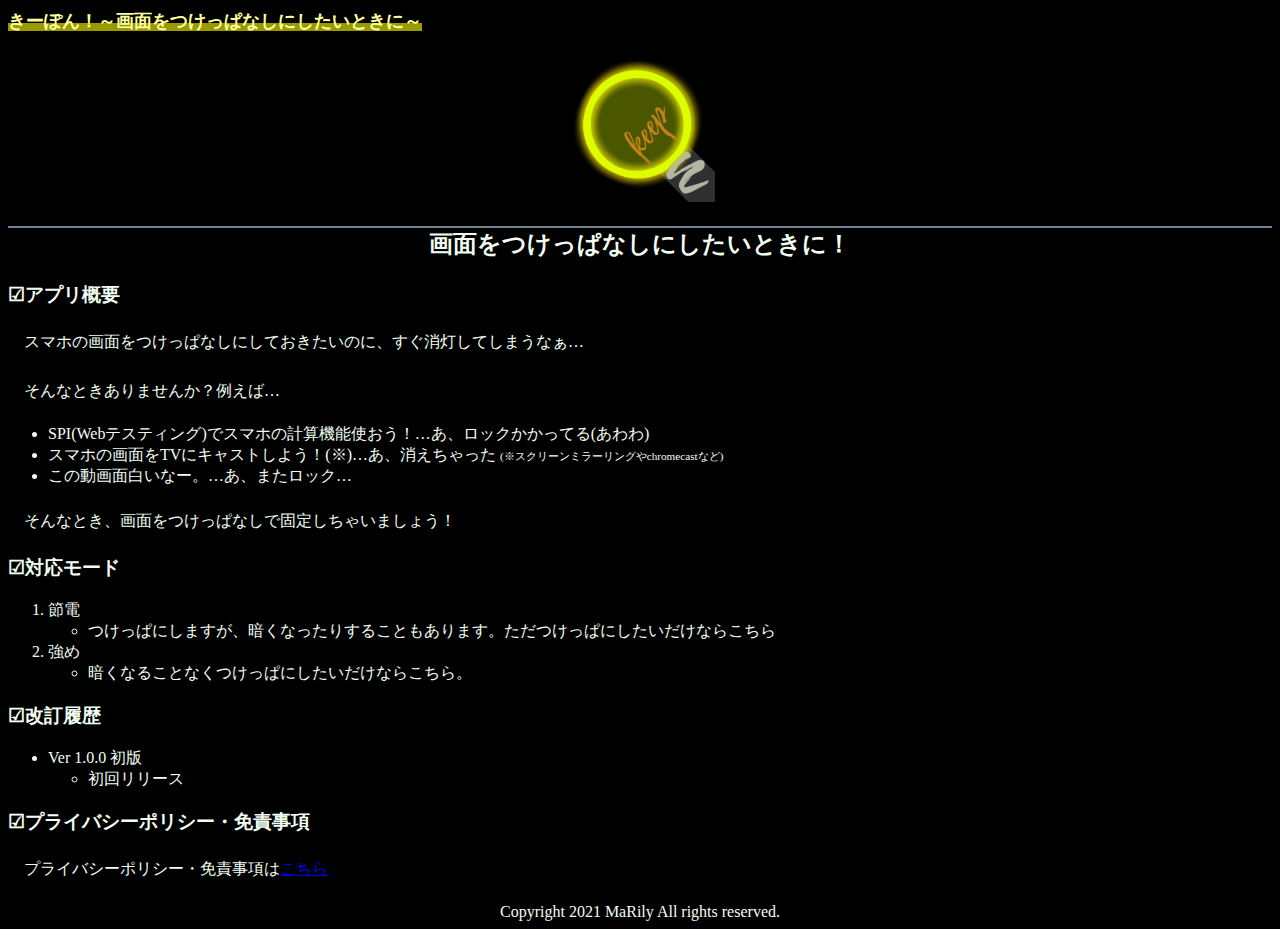
<file: index.html>
<!DOCTYPE html>
<html lang="ja">
<head>
  <title>きーぽん！</title>
  <link rel="stylesheet" href="css/main.css">
</head>

<body>
  <header>
    <span class="header">きーぽん！～画面をつけっぱなしにしたいときに～</span>
  </header>
  <article>
    <p>
    <div class="logo">
      <img src="images/app_logo.png" class="logo" />
    </div>
    </p>
    <h2>画面をつけっぱなしにしたいときに！</h2>
    <h3>アプリ概要</h3>
    <p>スマホの画面をつけっぱなしにしておきたいのに、すぐ消灯してしまうなぁ…</p>
    <p>そんなときありませんか？例えば…
      <ul>
        <li>SPI(Webテスティング)でスマホの計算機能使おう！…あ、ロックかかってる(あわわ)</li>
        <li>スマホの画面をTVにキャストしよう！(※)…あ、消えちゃった  <span class="detail">(※スクリーンミラーリングやchromecastなど)</span></li>
        <li>この動画面白いなー。…あ、またロック…</li>
      </ul>
     
    </p>
    <p>そんなとき、画面をつけっぱなしで固定しちゃいましょう！</p>
    <h3>対応モード</h3>
    <p>
    <ol>
      <li>節電
        <ul>
          <li>つけっぱにしますが、暗くなったりすることもあります。ただつけっぱにしたいだけならこちら</li>
        </ul>
      </li>
        <li>強め
          <ul>
            <li>暗くなることなくつけっぱにしたいだけならこちら。</li>
          </ul>
        </li>
    </ol>
    <h3>改訂履歴</h3>
    <p>
    <ul>
      <li>Ver 1.0.0 初版
        <ul>
          <li>初回リリース</li>
        </ul>
      </li>
    </ul>
    <h3>プライバシーポリシー・免責事項</h3>
    <p>プライバシーポリシー・免責事項は<a href="./privacy_policy.html">こちら</a></p>
    <footer>Copyright 2021 MaRily All rights reserved.</footer>
</body>
</html>
</file>
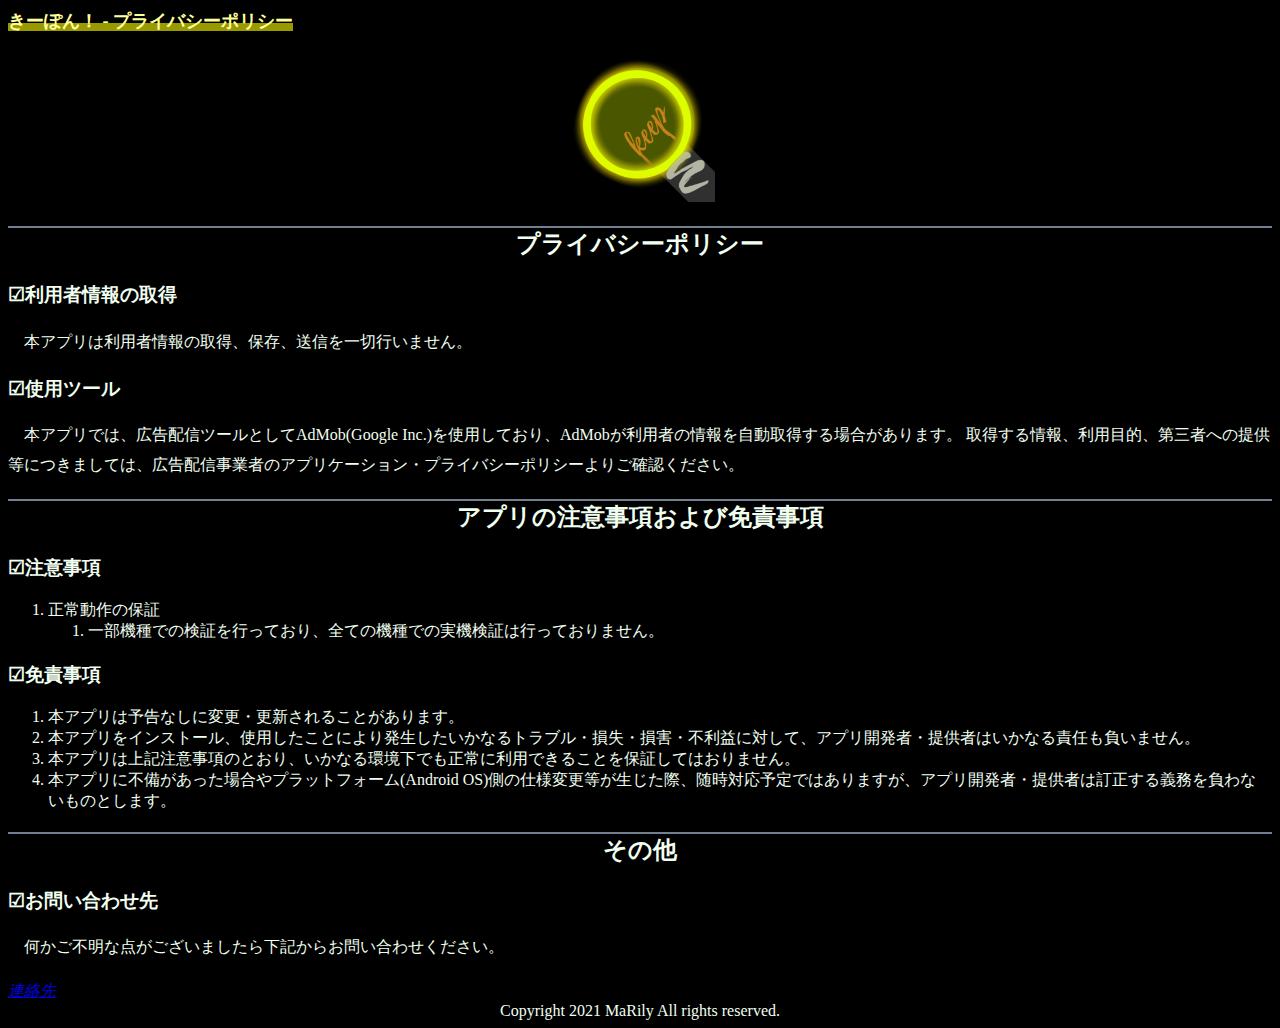
<file: privacy_policy.html>
<!DOCTYPE html>
<html lang="ja">

<head>
  <title>きーぽん！ - プライバシーポリシー</title>
  <link rel="stylesheet" href="css/main.css">
</head>
<body>
  <header>
    <span class="header">きーぽん！ - プライバシーポリシー</span>
  </header>
  <article>
    <p>
    <div class="logo">
      <img src="images/app_logo.png" class="logo" />
    </div>
    </p>
    <h2>プライバシーポリシー</h2>
    <h3>利用者情報の取得</h3>
    <p>本アプリは利用者情報の取得、保存、送信を一切行いません。</p>
    <h3>使用ツール</h3>
    <p>本アプリでは、広告配信ツールとしてAdMob(Google Inc.)を使用しており、AdMobが利用者の情報を自動取得する場合があります。
      取得する情報、利用目的、第三者への提供等につきましては、広告配信事業者のアプリケーション・プライバシーポリシーよりご確認ください。</p>
    <h2>アプリの注意事項および免責事項</h2>
    <h3>注意事項</h3>
    <p>
    <ol>
      <li>正常動作の保証
        <ol>
          <li>一部機種での検証を行っており、全ての機種での実機検証は行っておりません。</li>
        </ol>
      </li>
    </ol>
    </p>
      <h3>免責事項</h3>
    <p>
    <ol>
      <li>本アプリは予告なしに変更・更新されることがあります。</li>
      <li>本アプリをインストール、使用したことにより発生したいかなるトラブル・損失・損害・不利益に対して、アプリ開発者・提供者はいかなる責任も負いません。</li>
      <li>本アプリは上記注意事項のとおり、いかなる環境下でも正常に利用できることを保証してはおりません。</li>
      <li>本アプリに不備があった場合やプラットフォーム(Android OS)側の仕様変更等が生じた際、随時対応予定ではありますが、アプリ開発者・提供者は訂正する義務を負わないものとします。</li>
    </ol>
    </p>
    <h2>その他</h2>
    <h3>お問い合わせ先</h3>
    <p>何かご不明な点がございましたら下記からお問い合わせください。</p>
    <address><a href="mailto:MaRily.Dev+contact@gmail.com">連絡先</a></address>
  </article>
  <footer>Copyright 2021 MaRily All rights reserved.</footer>
</body>
</html>
</file>
<file: css/main.css>
body{
    background-color: black;
    color: honeydew;
}
header span.header{
//    border: gray solid 1px;
    padding-top: 2px:
    margin-top:5px;
    font-size:1.15rem;
    text-decoration: none; 
    font-weight:bold;   
    color:#ffff99; 
    background:linear-gradient(transparent 60%, #999900 60%);
}
article{
    margin: 5;
    padding: 10, 5;
}
footer{
    text-align: center;
}
div.logo{
    width: 100%;
    text-align: center;
}
img.logo{
    width: 150px;
    height: 150px;
}

h2{
    text-align: center;
    padding-left: 10px;
    padding-right: 10px;
    border-top: slategrey solid 2px;
    border-bottom: black double 2px;
}
h3::before{
    content: "☑";
}
article p{
    text-indent: 1rem;
    margin-top: 1rem;
    margin-bottom: 1.2rem;
    line-height:185%;
}
article s{
    color: gray;
}
span.detail{
    font-size: 0.7rem;
}
</file>
